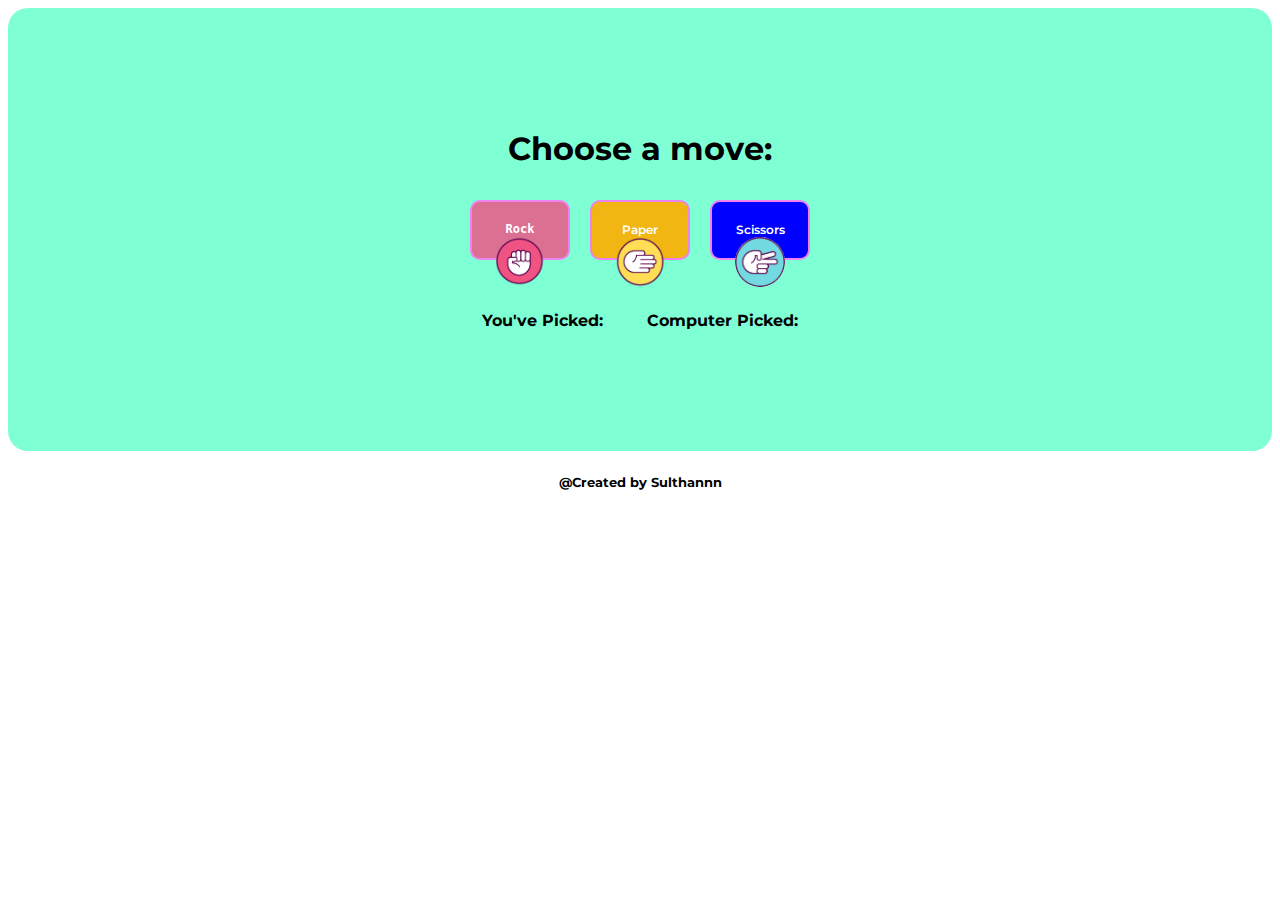
<file: index.html>
<!DOCTYPE html>
<html lang="en">
<head>
  <meta charset="UTF-8">
  <meta name="viewport" content="width=device-width, initial-scale=1.0">
  <link rel="preconnect" href="https://fonts.gstatic.com" crossorigin>
  <link href="https://fonts.googleapis.com/css2?family=Montserrat:ital,wght@0,100..900;1,100..900&display=swap" rel="stylesheet">
  <link rel="stylesheet" href="style.css">
  <title>Rock Paper Scissors Game</title>
</head>
<body>
<div class="app">
  <div>
    <div class="game">
      <h1>Choose a move:</h1>
      <div class="gbtn">
        <button onclick="makemove('rock')" class="rockbtn">Rock<img src="img/rock.png" alt=""></button>
        <button onclick="makemove('paper')" class="paperbtn"><p>Paper</p><img src="img/paper.png" alt=""></button>
        <button onclick="makemove('scissors')" class="scissorbtn"><p>Scissors</p><img src="img/scissors.jpg" alt=""></button>
      </div>
    </div>
    <div class="user-comp">
      <div class="comparison">
        <h4>You've Picked:</h4>
        <img id="rock" class="move-image" src="img/rock.png" alt="Rock" style="display: none;">
        <img id="paper" class="move-image" src="img/paper.png" alt="Paper" style="display: none;">
        <img id="scissors" class="move-image" src="img/scissors.jpg" alt="Scissors" style="display: none;">
      </div>
      <div class="comparison">
        <h4>Computer Picked:</h4>
        <img id="computerRock" class="move-image" src="img/rock.png" alt="Computer Rock" style="display: none;">
        <img id="computerPaper" class="move-image" src="img/paper.png" alt="Computer Paper" style="display: none;">
        <img id="computerScissors" class="move-image" src="img/scissors.jpg" alt="Computer Scissors" style="display: none;">
      </div>
    </div>
  </div>
</div>
<h5 style="display: flex; align-items: center; justify-content: center;">@Created by Sulthannn</h5>

<div class="modal" id="resultModal">
  <div class="modal-content">
    <span class="close" onclick="closeModal()">&times;</span>
    <p id="resultText"></p>
  </div>
</div>

<script>
  function makemove(userMove) {
    document.getElementById("rock").style.display = 'none';
    document.getElementById("paper").style.display = 'none';
    document.getElementById("scissors").style.display = 'none';

    document.getElementById(userMove).style.display = 'block';

    const randomNum = Math.random();
    let computerMove = '';

    if (randomNum < 1/3) {
      computerMove = 'rock';
    } else if (randomNum < 2/3) {
      computerMove = 'paper';
    } else {
      computerMove = 'scissors';
    }

    document.getElementById("computerRock").style.display = 'none';
    document.getElementById("computerPaper").style.display = 'none';
    document.getElementById("computerScissors").style.display = 'none';

    document.getElementById("computer" + capitalizeFirstLetter(computerMove)).style.display = 'block';
    result(userMove, computerMove);
  }

  function result(userMove, computerMove) {
    let resultText = '';

    if (userMove === computerMove) {
      resultText = "Draw     Retry!!!";
    } else if (
      (userMove === 'rock' && computerMove === 'scissors') ||
      (userMove === 'paper' && computerMove === 'rock') ||
      (userMove === 'scissors' && computerMove === 'paper')
    ) {
      resultText = "You Win.    Nice Luck";
    } else {
      resultText = "You Lose.    Bad Luck";
    }

    document.getElementById("resultText").innerText = resultText;
    document.getElementById("resultModal").style.display = "block";
  }

  function closeModal() {
    document.getElementById("resultModal").style.display = "none";
  }

  function capitalizeFirstLetter(string) {
    return string.charAt(0).toUpperCase() + string.slice(1);
  }
</script>
</body>
</html>
</file>
<file: style.css>
* {
  font-family: 'Montserrat', sans-serif;
  box-sizing: border-box;
}

.gbtn {
  display: flex;
  align-items: center; 
}
.game{
  margin-bottom: 20px;
}

.game button {
  width: 100px;
  height: 60px;
  border: 2px solid violet;
  font-weight: 600;
  margin: 10px; 
}

button {
  background-color: blue;
  padding: 20px;
  border-radius: 10px;
  font-family: monospace;
  font-size: 12px;
  color: white;
  transition: background-color 0.3s;
}

button:hover {
  background-color: darkblue;
}

.game .rockbtn {
  background-color: palevioletred;
}

.game .paperbtn {
  background-color: rgb(241, 182, 18);
}

.game button p {
  margin: 0;
}

.game button img {
  width: 50px;
  height: 50px;
  background: transparent;
  border-radius: 50%;
  cursor: pointer;
  transition: transform 0.5s;
}

.game button img:hover {
  transform: scale(0.8);
}

.comparison img {
  width: 60px;
  height: 60px;
  border-radius: 50%;
  display: none;
}

.user-comp {
  display: flex;
  justify-content: space-around;
  flex-wrap: wrap; 
}

.app {
  display: flex;
  flex-direction: column;
  justify-content: center;
  align-items: center;
  background-color: aquamarine;
  padding: 100px;
  border-radius: 20px;
}
* {
  font-family: 'Montserrat', sans-serif;
  box-sizing: border-box;
}

.game {
  display: flex;
  flex-direction: column; 
  align-items: center; 
}

.game button {
  width: 100px;
  height: 60px;
  border: 2px solid violet;
  font-weight: 600;
  margin: 10px; 
}

button {
  background-color: blue;
  padding: 20px;
  border-radius: 10px;
  font-family: monospace;
  font-size: 12px;
  color: white;
  transition: background-color 0.3s;
}

button:hover {
  background-color: darkblue;
}

.modal {
  display: none;
  position: fixed;
  z-index: 1;
  left: 0;
  top: 0;
  width: 100%;
  height: 100%;
  overflow: auto;
  background-color: rgba(0, 0, 0, 0.4);
}

.modal-content {
  background-color: white;
  margin: 15% auto;
  padding: 20px;
  border: 1px solid #888;
  width: 80%;
  max-width: 300px;
  text-align: center;
}

.close {
  color: #aaa;
  float: right;
  font-size: 28px;
  font-weight: bold;
}

.close:hover,
.close:focus {
  color: black;
  text-decoration: none;
  cursor: pointer;
}

@media only screen and (max-width: 767px) {
  .app {
    display: flex;
    flex-direction: column;
    justify-content: center;
    align-items: center;
    background-color: aquamarine;
    padding: 100px;
    border-radius: 20px;
    min-height: 80vh;
  }
  .game button {
    display: flex; 
    flex-direction: column; 
    align-items: center; 
  }

  .game button p {
    padding-left: -190px; 
  }

  .user-comp {
    flex-direction: column; 
    align-items: center; 
  }
}
@media only screen and (max-width: 844px) {
  .app {
    display: flex;
    flex-direction: column;
    justify-content: center;
    align-items: center;
    background-color: aquamarine;
    padding: 100px;
    border-radius: 20px;
    min-height: 80vh;
  }
  .game button {
    width: 70px;
    height: 40px;
    display: flex; 
    flex-direction: column; 
    align-items: center; 
    justify-content: space-between;
    padding-top: 5px;
  }


.game button img{
  width: 30px;
  height: 30px;
}
  .game button p {
    margin-left: 10px; 
  }

  .user-comp {
    display: flex;
    align-items: center; 
    justify-content: space-around;
  }
  .user-comp .comparison h4{
    font-size: 14px;
  }
  .user-comp .comparison{
    display: flex;
    align-items: center;
    justify-content: center;
  }
}
</file>
